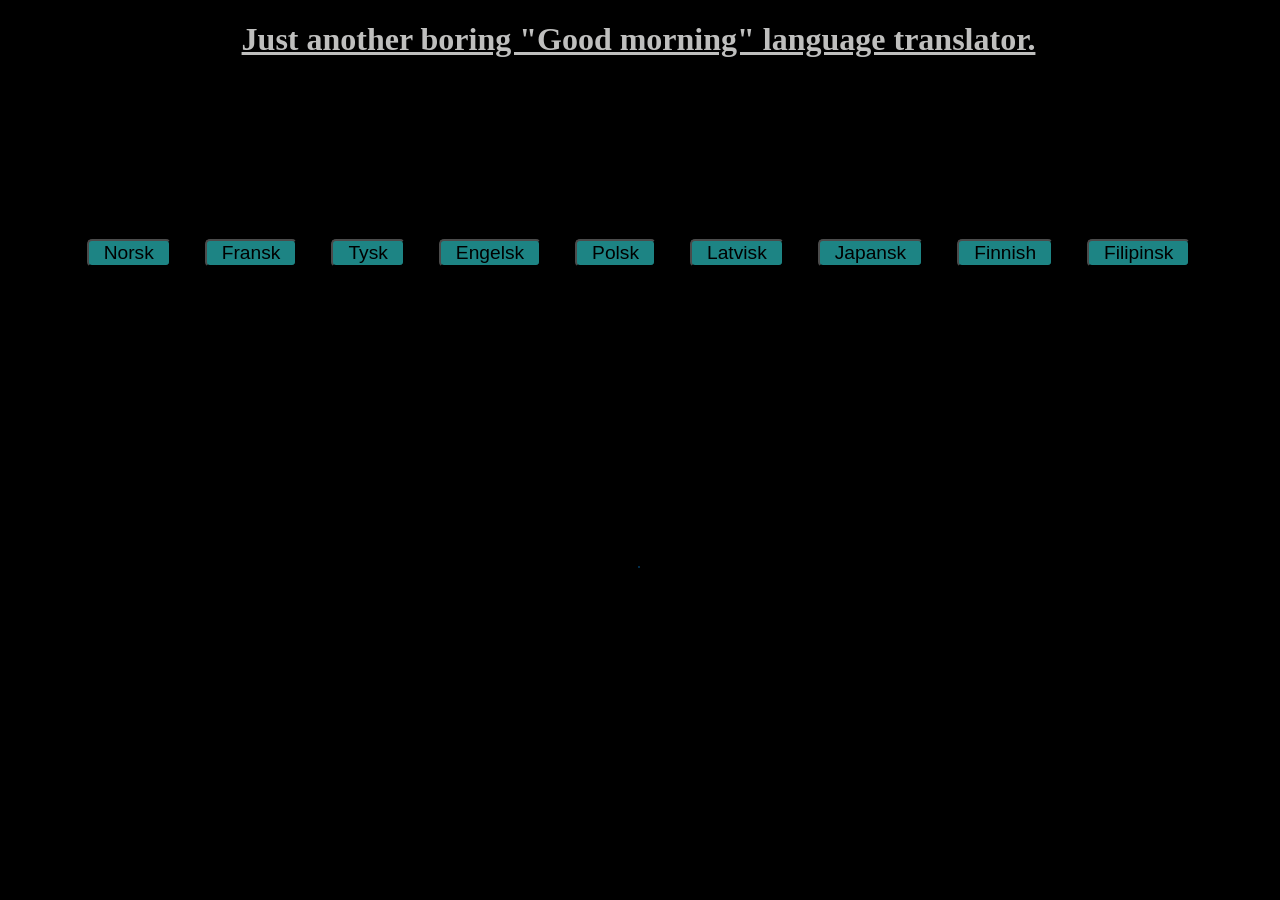
<file: index.html>
<!DOCTYPE html>
<html lang="en">
<head>
    <meta charset="UTF-8">
    <meta http-equiv="X-UA-Compatible" content="IE=edge">
    <meta name="viewport" content="width=device-width, initial-scale=1.0">
    <link rel="stylesheet" href="style.css">
    <script src="./script.js"></script>
    <title>New JS miniproject</title>
</head>
<body>
    <h1>Just another boring "Good morning" language translator.</h1>
    <br> <br> <br> <br> <br> <br> <br> <br>
    
   <button id="norsk" onclick="setLang('nb')">Norsk</button>
   <button id="fransk" onclick="setLang('fr')">Fransk</button>
   <button id="tysk" onclick="setLang('de')">Tysk</button>
   <button id="engelsk" onclick="setLang('en')">Engelsk</button>
   <button id="polsk" onclick="setLang('pl')">Polsk</button>
   <button id="latvisk" onclick="setLang('la')">Latvisk</button>
   <button id="japansk" onclick="setLang('jp')">Japansk</button>
   <button id="filipinsk" onclick="setLang('fi')">Finnish</button>
   <button id="islandsk" onclick="setLang('fil')">Filipinsk</button>
   <br><br><br><br><br><br><br><br><br><br><br><br><br><br><br><p id="result"></p>
  
</body>
</html>
</file>
<file: style.css>
body {
    opacity: 0.9;
    background-repeat: no-repeat;
    background-color: rgb(0, 0, 0);
    background-size: cover;
    text-align: center;
    margin-top: 10px;
    margin-left: 5px;
    color: rgb(212, 212, 211);
    background-image: url(https://wonderfulengineering.com/wp-content/uploads/2014/06/earth-wallpapers-6.jpg);
    }
    
    h1 {
    text-align:center;

    font-weight:bolder;
    text-decoration: underline;
    }
    
    h1:hover {
        color: rgb(182, 218, 248);
    }
    
    #result {
        color: rgb(246, 239, 239);
        font-size: 2em;
        display: inline-block;
        text-shadow: 1px 2px 1px rgb(170, 170, 170);
        color: rgb(173, 14, 14);
        padding: 1px;
        background-color: #0a84d588;
        border-radius: 15px;
    }
    
    button {
        padding: 1px 15px;
        margin: 15px;
        border-radius: 5px;
        background-color: rgb(33, 147, 147);
        font-size: larger;
    }
    
    button:hover {
    color: aliceblue;
    background-color: black;
    font-weight: larger;
    border-color: rgb(255, 255, 255);
    border-width: 0px;
    border-radius: 20px;
    font-size: 20px;
    padding: 1px 15px;
    }
</file>
